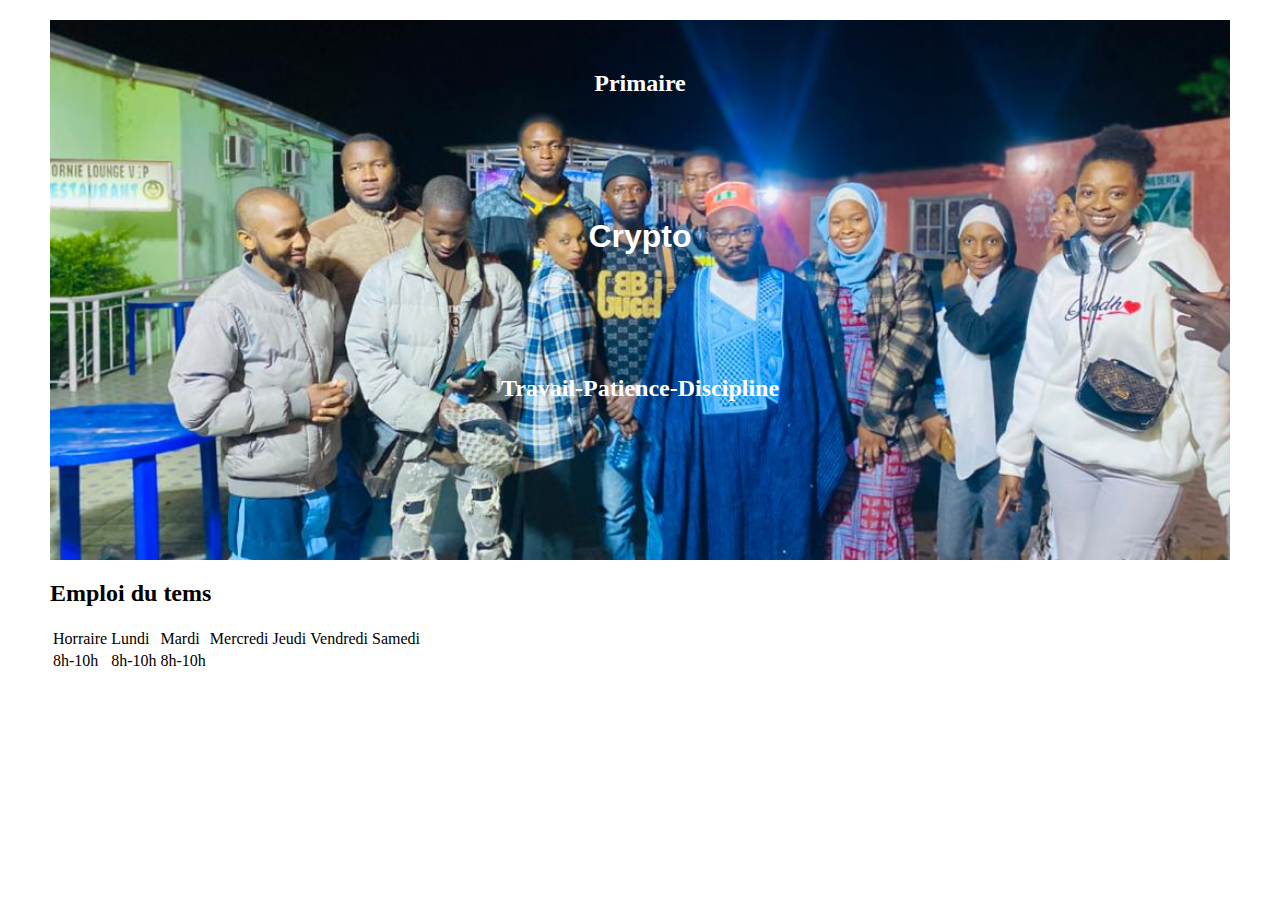
<file: primaire.html>
<!DOCTYPE html>
<html lang="en">
<head>
    <meta charset="UTF-8">
    <meta name="viewport" content="width=device-width, initial-scale=1.0">
    <link rel="stylesheet" href="style.css">
    <title>Primaire</title>
</head>
<body>
    <div id="bienvenu">
        <h2 class="crypt">Primaire</h2>
        <h1 class="crypt">Crypto</h1>
        <h2 class="crypt">Travail-Patience-Discipline</h2>
    </div>
    <section>
        <h2>Emploi du tems</h2>
        <table>
            <thead>
                <tr>
                    <td>Horraire</td>
                    <td>Lundi</td>
                    <td>Mardi</td>
                    <td>Mercredi</td>
                    <td>Jeudi</td>
                    <td>Vendredi</td>
                    <td>Samedi</td>
                </tr>
            </thead>
            <tbody>
                <tr>
                    <td>8h-10h</td>
                    <td>8h-10h</td>
                    <td>8h-10h</td>
                </tr>
            </tbody> 
        </table>
    </section>
</body>
</html>
</file>
<file: style.css>
body {
    margin: 50px;
    margin-top: 10px;
}
header {
    display: flex;
    justify-content: space-between;
    background-color: blanchedalmond;
    box-shadow: 0px 8px 16px rgb(0, 0, 0, 0.3);
}

h1 {
    font-family: Arial, sans-serif;
    font-size: 0.9rem;
    font-weight: bold;
    color: #2c3e50;
    margin-bottom: 5px;
}

h1 span {
    color: #e74c3c;
    font-style: italic;
    text-transform: uppercase;
}

nav .lien {
    display: flex;
    margin: 15px;
    font-size: 20px;
    font-weight: bold;
}

nav .lien li {
    margin: 10px;
    list-style-type: none ;
}

nav .lien li a {
    text-decoration: none;
}

li {
    position: relative;
}

a {
    display: block;
}

li > ul {
    position: absolute;
    display: none;
    top: 20px;
    left: 0;
    width: 200px;
    padding: 10px;
}

li:hover > ul {
    display: block;
    background-color: bisque;
    width: 100%;
    border-radius: 2px;
    text-align: left;
}

li > ul li {
    padding: 4px 0;
}
li > ul li a:hover {
    background-color: #bdc3c7;
    color: #2c3e50;
}

#bienvenu {
    background-image: url(Image/WhatsApp\ Image\ 2025-02-18\ à\ 10.32.09_9a813af7.jpg);
    background-size: cover;
    background-repeat: no-repeat;
    background-position: center center;
    height: 60vh;
}

.crypt {
    color: white;
    text-align: center;
    padding: 50px;

}

#bienvenu h1 {
    font-size: 2rem;
}

#article1 {
    display: flex;
    padding: 20px;
}

#section2 {
    width: 60%;
    background-color: rgb(221, 244, 237);
    padding: 10px;
    margin-left: 3px;
    z-index:1;
    font-size: larger;
}

#section1 h1 {
    background-image: url(Image/WhatsApp\ Image\ 2025-02-18\ à\ 10.31.25_ddf307a2.jpg);
    background-size: cover;
    background-repeat: no-repeat;
    background-position: center center;
    height: 50vh;
    border: dotted;
    border-radius: 20px;
    color: white;
    font-size: 4rem;
    text-align: center;
    padding: 10px;
}

#images {
    display: flex;
    padding: 5px;
}

img {
    border-radius: 100px;
}

#section1 {
    position: relative;
    background-color: white;
    box-shadow: 5px 5px 10px rgba(48, 241, 160, 0.5);
    padding: 20px;
    z-index:2;
}

.photo {
    background-color: white;
    border-radius: 20px;
    margin: 5px;
    padding: 10px;
}

.photo:hover {
    box-shadow: 5px 5px 5px rgba(129, 144, 143, 0.5);
}
</file>
